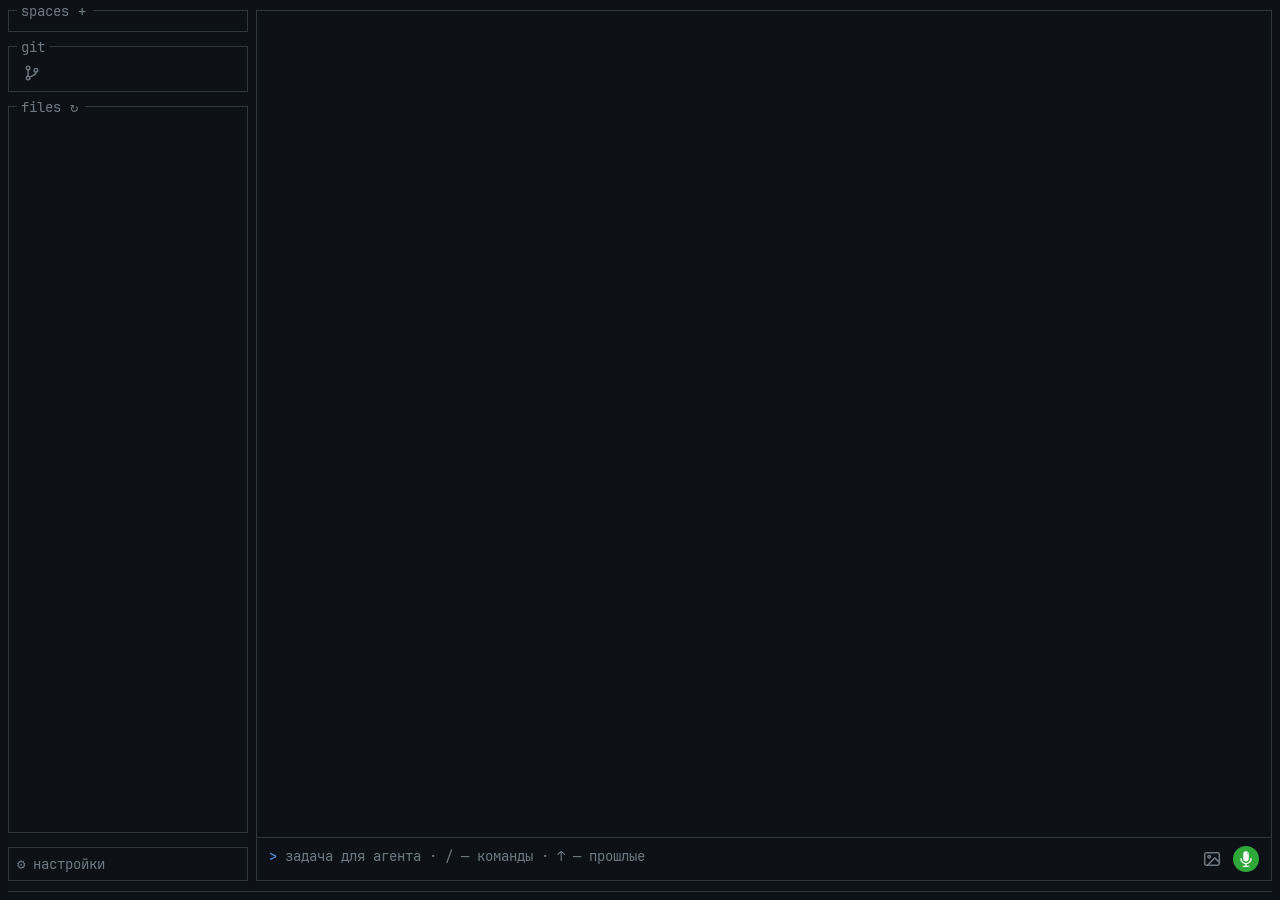
<file: ui/chat/index.html>
<!doctype html>
<html lang="ru">
<head>
  <meta charset="utf-8">
  <title>Агент — чат</title>
  <link rel="stylesheet" href="../theme.css">
  <link rel="stylesheet" id="hljs-theme" href="../vendor/hljs-github-dark.css">
  <link rel="stylesheet" href="chat.css">
  <script src="../vendor/marked.min.js"></script>
  <script src="../vendor/purify.min.js"></script>
  <script src="../vendor/highlight.min.js"></script>
</head>
<body>
  <div id="app">
    <aside id="side">
      <div id="side-resizer" title="тянуть — ширина колонки · двойной клик — обычная"></div>
      <section class="box" id="spaces-box">
        <div class="box-title">spaces <button class="title-btn" id="add-space" title="открыть папку">+</button></div>
        <ul id="spaces" class="list"></ul>
      </section>
      <section class="box" id="git-box">
        <div class="box-title">git</div>
        <div class="icon-bar">
          <button id="git-btn" class="icon-btn" title="изменения git">
            <svg viewBox="0 0 16 16" fill="none" stroke="currentColor" stroke-width="1.3" stroke-linecap="round" aria-hidden="true">
              <circle cx="4.5" cy="3.5" r="1.6"/><circle cx="4.5" cy="12.5" r="1.6"/><circle cx="11.5" cy="5.5" r="1.6"/>
              <path d="M4.5 5.1v5.8M11.5 7.1c0 2.6-2.2 3.2-5.4 4.4"/>
            </svg>
            <span class="badge" hidden></span>
          </button>
        </div>
        <ul id="changes" class="list tree" hidden></ul>
      </section>
      <section class="box grow" id="files-box">
        <div class="box-title">files <button class="title-btn" id="files-refresh" title="обновить дерево">↻</button></div>
        <ul id="files" class="list tree"></ul>
      </section>
      <button id="settings-open" title="подключение, инструменты, скиллы, память, корзина (ctrl+,)">⚙ настройки</button>
    </aside>

    <div id="work">
      <main id="main" class="box">
        <div id="tabs" class="box-title tabs"></div>
        <div id="feeds"></div>
        <div id="attachments" hidden></div>
        <div id="composer">
          <div id="cmdlist" hidden></div>
          <span class="prompt">&gt;</span>
          <textarea id="input" rows="1" placeholder="задача для агента · / — команды · ↑ — прошлые" spellcheck="false"></textarea>
          <button id="stop" title="остановить агента (Esc)" hidden>
            <svg viewBox="0 0 16 16" aria-hidden="true"><rect x="4" y="4" width="8" height="8" rx="1.5" fill="currentColor"/></svg>
          </button>
          <button id="attach" title="картинка к сообщению (или ctrl+v, или перетащить в окно)">
            <svg viewBox="0 0 16 16" fill="none" stroke="currentColor" stroke-width="1.3" stroke-linecap="round" stroke-linejoin="round" aria-hidden="true">
              <rect x="1.5" y="2.5" width="13" height="11" rx="1.5"/><circle cx="5.5" cy="6" r="1.2"/><path d="M14.5 11l-4-4-6.5 6.5"/>
            </svg>
          </button>
          <input type="file" id="attach-input" accept="image/png,image/jpeg,image/webp,image/gif" multiple hidden>
          <button id="mic" title="диктовка голосом (текст попадёт в поле)">
            <svg viewBox="0 0 32 32" aria-hidden="true">
              <circle cx="16" cy="16" r="16" class="bg"/>
              <rect x="12.6" y="6.5" width="6.8" height="12.5" rx="3.4" fill="#fff"/>
              <path d="M17.2 8.4a2.2 2.2 0 0 1 1.1 1.4" stroke="currentColor" stroke-width="0.9" stroke-linecap="round" fill="none" class="shine"/>
              <path d="M9.8 15.5a6.2 6.2 0 0 0 12.4 0" stroke="#fff" stroke-width="1.6" stroke-linecap="round" fill="none"/>
              <path d="M16 21.7v3.3M12.7 25h6.6" stroke="#fff" stroke-width="1.6" stroke-linecap="round"/>
            </svg>
          </button>
        </div>
      </main>

      <section id="editor" class="box" hidden>
        <div id="editor-resizer" title="тянуть — ширина редактора · двойной клик — пополам"></div>
        <div id="file-tabs" class="box-title tabs"></div>
        <div class="editor-bar">
          <span id="editor-path" class="muted"></span>
          <span id="editor-note" class="meta"></span>
          <button id="editor-preview-toggle" class="icon-btn" title="просмотр Markdown (ctrl+shift+v)" hidden>
            <svg viewBox="0 0 16 16" fill="none" stroke="currentColor" stroke-width="1.2" stroke-linecap="round" aria-hidden="true">
              <rect x="1.5" y="1.5" width="13" height="13" rx="2"/><path d="M4.5 5h7M4.5 7.5h3"/>
              <rect x="9" y="8" width="3" height="3" rx="0.4" fill="currentColor" stroke="none"/>
            </svg>
          </button>
          <button id="editor-save" class="icon-btn" title="сохранить (ctrl+s)">
            <svg viewBox="0 0 16 16" fill="none" stroke="currentColor" stroke-width="1.2" stroke-linejoin="round" aria-hidden="true">
              <path d="M2.5 2.5h9l2 2v9h-11z"/><path d="M5 2.5v3.5h5V2.5M5 13.5V9.5h6v4"/>
            </svg>
          </button>
        </div>
        <div id="editor-main">
          <div class="code-edit">
            <pre class="gutter" aria-hidden="true"></pre>
            <div class="code-area">
              <pre class="code-view" aria-hidden="true"><code></code></pre>
              <textarea id="editor-text" wrap="off" spellcheck="false" autocomplete="off"></textarea>
            </div>
          </div>
          <div id="editor-preview" class="answer"></div>
          <div id="diff-view">
            <div class="diff-side" id="diff-left" tabindex="0"></div>
            <div class="diff-side" id="diff-right" tabindex="0"></div>
          </div>
        </div>
      </section>
    </div>

    <footer id="statusbar"></footer>
  </div>

  <div id="confirm" class="overlay" hidden>
    <div class="dialog box">
      <div class="box-title" id="confirm-title">подтверждение</div>
      <div id="confirm-body"></div>
      <div class="buttons">
        <button data-answer="yes" class="primary">да <kbd>Enter</kbd></button>
        <button data-answer="no">нет <kbd>Esc</kbd></button>
        <button data-answer="session" id="confirm-session">на сессию <kbd>S</kbd></button>
      </div>
    </div>
  </div>

  <div id="settings" class="overlay" hidden>
    <div class="dialog box settings-dialog">
      <div class="box-title">настройки <button class="title-btn" id="settings-close" title="закрыть (Esc)">×</button></div>
      <nav id="settings-tabs"></nav>
      <div id="settings-body"></div>
    </div>
  </div>

  <div id="ask" class="overlay" hidden>
    <div class="dialog box small">
      <div class="box-title" id="ask-title"></div>
      <div id="ask-text"></div>
      <div class="buttons" id="ask-buttons"></div>
    </div>
  </div>

  <div id="switcher" class="overlay" hidden>
    <div class="dialog box small">
      <div class="box-title">пространства</div>
      <input id="switcher-input" placeholder="фильтр или путь к папке" spellcheck="false">
      <ul id="switcher-list" class="list"></ul>
    </div>
  </div>

  <div id="lightbox" class="overlay" hidden><img alt=""></div>

  <div id="popup" hidden></div>

  <script src="chat.js"></script>
</body>
</html>
</file>
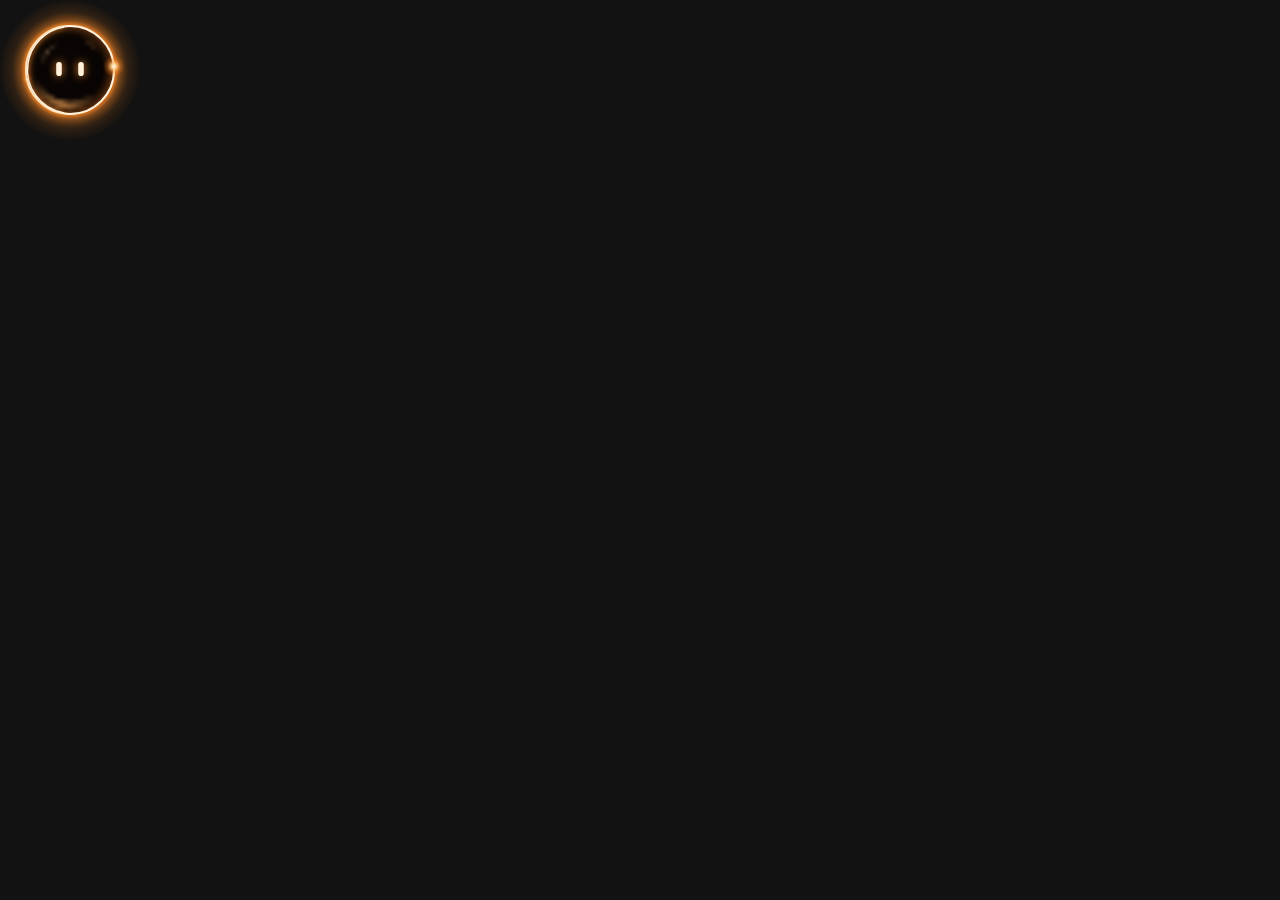
<file: ui/widget/index.html>
<!doctype html>
<html lang="ru">
<head>
  <meta charset="utf-8">
  <title>Агент</title>
  <link rel="stylesheet" href="../theme.css">
  <link rel="stylesheet" href="widget.css">
</head>
<body>
  <canvas id="ring" width="140" height="140"></canvas>
  <div id="menu" hidden>
    <button data-action="open_chat">Открыть чат</button>
    <button data-action="send_last">Отправить последний текст в чат</button>
    <button data-action="wake">Слушать фон: <span id="wake-state">выкл</span></button>
    <hr>
    <button data-action="quit">Выход</button>
  </div>
  <script src="widget.js"></script>
</body>
</html>
</file>
<file: ui/theme.css>
/* Общие цвета и шрифты обоих окон. Тёмная тема по умолчанию, светлая — data-theme="light" на <html>. */

@font-face { font-family: "JetBrains Mono"; src: url("vendor/JetBrainsMono-Regular.woff2") format("woff2"); font-weight: 400; font-style: normal; }
@font-face { font-family: "JetBrains Mono"; src: url("vendor/JetBrainsMono-Bold.woff2") format("woff2"); font-weight: 700; font-style: normal; }
@font-face { font-family: "JetBrains Mono"; src: url("vendor/JetBrainsMono-Italic.woff2") format("woff2"); font-weight: 400; font-style: italic; }

:root {
  --bg: #0d1117;
  --bg-raised: #161b22;
  --bg-user: #161b22;
  --bg-hover: #1f2630;
  --border: #30363d;
  --text: #c9d1d9;
  --muted: #6e7681;
  --accent: #58a6ff;
  --working: #d29922;
  --idle: #6e7681;
  --done: #3fb950;
  --error: #f85149;
  --diff-add: #3fb950;
  --diff-del: #f85149;
  --font: "JetBrains Mono", Consolas, "DejaVu Sans Mono", monospace;
  --font-size: 14px;
  color-scheme: dark;
}

:root[data-theme="light"] {
  --bg: #ffffff;
  --bg-raised: #f6f8fa;
  --bg-user: #f3f5f8;
  --bg-hover: #eaeef2;
  --border: #d0d7de;
  --text: #1f2328;
  --muted: #6e7781;
  --accent: #0969da;
  --working: #9a6700;
  --idle: #8c959f;
  --done: #1a7f37;
  --error: #cf222e;
  --diff-add: #1a7f37;
  --diff-del: #cf222e;
  color-scheme: light;
}
</file>
<file: ui/vendor/hljs-github-dark.css>
pre code.hljs{display:block;overflow-x:auto;padding:1em}code.hljs{padding:3px 5px}/*!
  Theme: GitHub Dark
  Description: Dark theme as seen on github.com
  Author: github.com
  Maintainer: @Hirse
  Updated: 2021-05-15

  Outdated base version: https://github.com/primer/github-syntax-dark
  Current colors taken from GitHub's CSS
*/.hljs{color:#c9d1d9;background:#0d1117}.hljs-doctag,.hljs-keyword,.hljs-meta .hljs-keyword,.hljs-template-tag,.hljs-template-variable,.hljs-type,.hljs-variable.language_{color:#ff7b72}.hljs-title,.hljs-title.class_,.hljs-title.class_.inherited__,.hljs-title.function_{color:#d2a8ff}.hljs-attr,.hljs-attribute,.hljs-literal,.hljs-meta,.hljs-number,.hljs-operator,.hljs-selector-attr,.hljs-selector-class,.hljs-selector-id,.hljs-variable{color:#79c0ff}.hljs-meta .hljs-string,.hljs-regexp,.hljs-string{color:#a5d6ff}.hljs-built_in,.hljs-symbol{color:#ffa657}.hljs-code,.hljs-comment,.hljs-formula{color:#8b949e}.hljs-name,.hljs-quote,.hljs-selector-pseudo,.hljs-selector-tag{color:#7ee787}.hljs-subst{color:#c9d1d9}.hljs-section{color:#1f6feb;font-weight:700}.hljs-bullet{color:#f2cc60}.hljs-emphasis{color:#c9d1d9;font-style:italic}.hljs-strong{color:#c9d1d9;font-weight:700}.hljs-addition{color:#aff5b4;background-color:#033a16}.hljs-deletion{color:#ffdcd7;background-color:#67060c}
</file>
<file: ui/chat/chat.css>
/* Окно чата в стиле терминального herdr: тёмный фон, моноширинный шрифт, тонкие рамки с заголовком на линии. */

* { box-sizing: border-box; }

html, body {
  margin: 0;
  height: 100%;
  background: var(--bg);
  color: var(--text);
  font-family: var(--font);
  font-size: var(--font-size);
  line-height: 1.45;
  overflow: hidden;
}

button {
  font: inherit;
  color: inherit;
  background: none;
  border: 0;
  padding: 0;
  cursor: pointer;
}

kbd {
  font: inherit;
  font-size: 0.8em;
  color: var(--muted);
}

::-webkit-scrollbar { width: 8px; height: 8px; }
::-webkit-scrollbar-thumb { background: var(--border); }
::-webkit-scrollbar-track { background: transparent; }

/* ---- раскладка ---- */

#app {
  display: grid;
  grid-template-columns: var(--side-width, 240px) 1fr;
  grid-template-rows: 1fr auto;
  height: 100vh;
  padding: 10px 8px 0;
  gap: 10px 8px;
}

#app.no-side { grid-template-columns: 0 1fr; column-gap: 0; }
#app.no-side #side { display: none; }

#side {
  position: relative;
  display: flex;
  flex-direction: column;
  gap: 14px;
  min-height: 0;
  min-width: 0;
}

/* ручка ширины левой колонки — в промежутке между колонкой и лентой */
#side-resizer {
  position: absolute;
  top: 0;
  bottom: 0;
  right: -8px;
  width: 8px;
  cursor: col-resize;
  z-index: 4;
}

#side-resizer:hover, #side-resizer.dragging { background: color-mix(in srgb, var(--accent) 35%, transparent); }
body.resizing { cursor: col-resize; user-select: none; }

/* карточки инструмента и скилла: путь вверху, поля — табличкой с полосой слева */
.panel-path {
  color: var(--text);
  font-size: 0.9em;
  padding-bottom: 6px;
  margin-bottom: 10px;
  border-bottom: 1px solid var(--border);
}
.fields {
  display: grid;
  grid-template-columns: max-content 1fr;
  gap: 4px 14px;
  margin: 0 0 12px;
  padding: 8px 12px;
  border-left: 2px solid var(--accent);
  background: var(--bg-raised);
}
.fields dt { color: var(--muted); }
.fields dd { margin: 0; color: var(--text); word-break: break-word; }
.panel-file { color: var(--muted); margin: 12px 0 0; }

.box {
  position: relative;
  border: 1px solid var(--border);
  padding: 12px 8px 8px;
  min-height: 0;
}

.box.grow { flex: 1; display: flex; flex-direction: column; }
.box.grow > .list { flex: 1; overflow: auto; }

.box-title {
  position: absolute;
  top: -0.75em;
  left: 8px;
  padding: 0 4px;
  background: var(--bg);
  color: var(--muted);
  white-space: nowrap;
  display: flex;
  align-items: center;
  gap: 6px;
}

.title-btn { color: var(--muted); padding: 0 3px; }
.title-btn:hover { color: var(--accent); }

/* ---- списки слева ---- */

.list { list-style: none; margin: 0; padding: 0; }

.list li {
  padding: 1px 4px;
  cursor: pointer;
  white-space: nowrap;
  overflow: hidden;
  text-overflow: ellipsis;
}

.list li:hover { background: var(--bg-hover); }
.list li.active { color: var(--accent); }
.list li .muted { color: var(--muted); }

/* кнопки в строке списка: видны при наведении (корзина у пространства, «вернуть» в корзине) */
.list li { display: flex; align-items: center; gap: 2px; }
.list li .label { flex: 1; overflow: hidden; text-overflow: ellipsis; }
.row-btn { color: var(--muted); padding: 0 3px; visibility: hidden; display: inline-flex; }
.list li:hover .row-btn { visibility: visible; }
.row-btn:hover { color: var(--accent); }
.row-btn.danger:hover { color: var(--error); }
.row-btn svg { width: 1em; height: 1em; }

/* кнопка настроек внизу левой колонки — открывает окно настроек */
#settings-open {
  flex: none;
  text-align: left;
  color: var(--muted);
  padding: 6px 8px;
  border: 1px solid var(--border);
}
#settings-open:hover { color: var(--accent); border-color: var(--accent); }

.dot { display: inline-block; width: 1.2em; text-align: center; }
.dot.working, .dot.waiting { color: var(--working); }
.dot.idle { color: var(--idle); }
.dot.done { color: var(--done); }
.dot.error { color: var(--error); }

/* ---- центр: вкладки, лента, ввод ---- */

#main {
  display: flex;
  flex-direction: column;
  padding: 10px 0 0;
  min-width: 0;
}

.tabs { left: 8px; right: 8px; gap: 4px; overflow: hidden; background: none; padding: 0; }

/* вкладки на рамке: неактивные — чёткий текст, активная — подложка с рамкой цвета ссылки */
.tab {
  background: var(--bg);
  padding: 0 8px;
  color: color-mix(in srgb, var(--text) 72%, var(--bg));
  border: 1px solid transparent;
  border-radius: 4px;
  display: inline-flex;
  align-items: center;
  gap: 4px;
}

.tab.active {
  color: var(--accent);
  font-weight: 700;
  background: color-mix(in srgb, var(--accent) 14%, var(--bg));
  border-color: color-mix(in srgb, var(--accent) 45%, var(--bg));
}
.tab .close { color: var(--muted); visibility: hidden; font-weight: 400; }
.tab:hover .close { visibility: visible; }
.tab .close:hover { color: var(--error); }
.tab.add { color: var(--muted); }
.tab.add:hover, .tab:hover { color: var(--accent); }

#feeds { flex: 1; min-height: 0; position: relative; }

.feed {
  position: absolute;
  inset: 0;
  overflow-y: auto;
  padding: 6px 12px 12px;
}

.feed[hidden] { display: none; }

.user-line {
  background: var(--bg-user);
  margin: 12px -12px 6px;
  padding: 4px 12px;
  white-space: pre-wrap;
  word-break: break-word;
}

.user-line::before { content: "❯ "; color: var(--accent); }

.muted-line { color: var(--muted); white-space: pre-wrap; word-break: break-word; margin: 4px 0; }
.warning-line { color: var(--working); white-space: pre-wrap; margin: 4px 0; }
.error-line { color: var(--error); white-space: pre-wrap; word-break: break-word; }

/* блок работы агента */

.work { margin: 4px 0; }

.work-head {
  color: var(--muted);
  cursor: pointer;
  user-select: none;
}

.work-head:hover { color: var(--text); }
.work-body { border-left: 1px solid var(--border); margin-left: 4px; padding-left: 10px; }
.work.collapsed .work-body { display: none; }

.step { cursor: pointer; white-space: nowrap; overflow: hidden; text-overflow: ellipsis; }
.step:hover { background: var(--bg-hover); }
.step .icon { color: var(--accent); display: inline-block; width: 1.4em; }
.step .name { color: var(--text); }
.step .args { color: var(--muted); }
.step .mark { display: inline-block; width: 1.4em; }
.step .mark.ok { color: var(--done); }
.step .mark.fail { color: var(--error); }

.step-output {
  margin: 2px 0 6px 1.4em;
  padding: 6px 8px;
  border: 1px solid var(--border);
  color: var(--muted);
  white-space: pre-wrap;
  word-break: break-word;
  max-height: 340px;
  overflow: auto;
}

.step-output.error { color: var(--error); }
.thinking { color: var(--muted); font-style: italic; white-space: pre-wrap; word-break: break-word; opacity: 0.85; }
.thinking-head { color: var(--muted); font-style: italic; padding: 0; opacity: 0.85; }
.thinking-head:hover { color: var(--accent); opacity: 1; }
.thinking-box.collapsed .thinking { display: none; }

.spinner::before {
  content: "⠋";
  color: var(--working);
  animation: spin 0.8s steps(8) infinite;
}

@keyframes spin {
  0% { content: "⠋"; } 12% { content: "⠙"; } 25% { content: "⠹"; } 37% { content: "⠸"; }
  50% { content: "⠼"; } 62% { content: "⠴"; } 75% { content: "⠦"; } 87% { content: "⠧"; }
}

/* ответ */

.answer { margin: 6px 0 2px; word-break: break-word; }
.answer > :first-child { margin-top: 0; }
.answer > :last-child { margin-bottom: 0; }
.answer.draft { opacity: 0.9; }
.answer a { color: var(--accent); }
.answer h1, .answer h2, .answer h3 { font-size: 1em; color: var(--accent); margin: 12px 0 4px; }
.answer h1::before { content: "# "; } .answer h2::before { content: "## "; } .answer h3::before { content: "### "; }
.answer p { margin: 6px 0; }
.answer ul, .answer ol { padding-left: 2em; margin: 6px 0; }
.answer blockquote { margin: 6px 0; padding-left: 10px; border-left: 2px solid var(--border); color: var(--muted); }
.answer table { border-collapse: collapse; margin: 6px 0; }
.answer th, .answer td { border: 1px solid var(--border); padding: 2px 8px; }
.answer :not(pre) > code { color: var(--accent); }

.code {
  position: relative;
  border: 1px solid var(--border);
  margin: 8px 0;
}

.code pre { margin: 0; padding: 8px 10px; overflow-x: auto; }
.code pre code.hljs { padding: 0; background: none; }
.code .lang { position: absolute; top: -0.75em; left: 8px; padding: 0 4px; background: var(--bg); color: var(--muted); font-size: 0.85em; }
.code .copy { position: absolute; top: -0.75em; right: 8px; padding: 0 4px; background: var(--bg); color: var(--muted); font-size: 0.85em; }
.code .copy:hover { color: var(--accent); }
.code.folded pre { max-height: calc(20 * 1.45em + 16px); overflow: hidden; }
.code .more { display: block; width: 100%; text-align: left; padding: 2px 10px; color: var(--muted); border-top: 1px dashed var(--border); }
.code .more:hover { color: var(--accent); }

.meta { color: var(--muted); font-size: 0.85em; margin: 2px 0 10px; }

/* карточка need_skill */

.card {
  border: 1px solid var(--working);
  padding: 8px 10px;
  margin: 8px 0;
  white-space: pre-wrap;
}

.card .title { color: var(--working); }
.card .buttons { margin-top: 8px; display: flex; gap: 12px; }

.buttons button {
  border: 1px solid var(--border);
  padding: 2px 10px;
}

.buttons button:hover { border-color: var(--accent); color: var(--accent); }
.buttons button.primary { border-color: var(--accent); color: var(--accent); }
.buttons button:disabled { opacity: 0.5; cursor: default; }

/* поле ввода */

#composer {
  position: relative;
  display: flex;
  align-items: flex-start;
  gap: 8px;
  border-top: 1px solid var(--border);
  padding: 8px 12px;
}

#composer .prompt { color: var(--accent); line-height: 1.45; }

#input {
  flex: 1;
  resize: none;
  border: 0;
  outline: none;
  background: transparent;
  color: var(--text);
  font: inherit;
  line-height: 1.45;
  max-height: 40vh;
  padding: 0;
}

#input::placeholder { color: var(--muted); }
#input.dictating { color: var(--muted); font-style: italic; }  /* черновик диктовки — пока не точный текст */
/* Микрофон: зелёный круг — можно диктовать, красный — идёт запись */
#mic { width: 26px; height: 26px; flex: none; color: #2fa83a; border-radius: 50%; transition: transform .12s, filter .12s; }
#mic svg { width: 100%; height: 100%; display: block; }
#mic .bg { fill: currentColor; }
#mic .shine { color: #2fa83a; }
#mic:hover { transform: scale(1.08); filter: brightness(1.1); }
#mic.on { color: #e8262b; animation: mic-pulse 1.2s ease-in-out infinite; }
#mic.on .shine { color: #e8262b; }

/* Стоп: виден, пока агент этой вкладки работает; после щелчка — бледный, пока луп не остановится */
#stop {
  width: 26px; height: 26px; flex: none; display: inline-flex; align-items: center; justify-content: center;
  color: var(--error); border: 1.5px solid currentColor; border-radius: 50%; transition: transform .12s, background .12s;
}
#stop[hidden] { display: none; }
#stop svg { width: 16px; height: 16px; display: block; }
#stop:hover { transform: scale(1.08); background: color-mix(in srgb, var(--error) 15%, transparent); }
#stop.stopping { opacity: .45; cursor: progress; transform: none; background: transparent; }

@keyframes mic-pulse {
  0%, 100% { box-shadow: 0 0 0 0 rgba(232, 38, 43, .55); }
  50% { box-shadow: 0 0 0 6px rgba(232, 38, 43, 0); }
}

@keyframes pulse { 50% { opacity: 0.4; } }

#cmdlist {
  position: absolute;
  left: 8px;
  bottom: 100%;
  min-width: 380px;
  max-height: 260px;
  overflow: auto;
  background: var(--bg);
  border: 1px solid var(--border);
  z-index: 5;
}

#cmdlist div { padding: 1px 8px; cursor: pointer; white-space: nowrap; }
#cmdlist div .desc { color: var(--muted); margin-left: 1em; }
#cmdlist div.sel { background: var(--bg-hover); color: var(--accent); }

/* строка статуса */

#statusbar {
  grid-column: 1 / -1;
  display: flex;
  flex-wrap: wrap;
  gap: 0 0;
  padding: 3px 8px 5px;
  border-top: 1px solid var(--border);
  color: var(--muted);
  white-space: nowrap;
  overflow: hidden;
}

#statusbar > span + span::before { content: " · "; color: var(--border); }
#statusbar .clickable { cursor: pointer; color: var(--text); }
#statusbar .clickable:hover { color: var(--accent); }
#statusbar .meter {
  display: inline-block; width: 64px; height: 6px; margin: 0 5px; vertical-align: middle;
  border: 1px solid var(--border); border-radius: 3px; overflow: hidden;
}
#statusbar .meter b { display: block; height: 100%; background: var(--accent); }
#statusbar .ctx.high { color: var(--working); }
#statusbar .ctx.high .meter b { background: var(--working); }
#statusbar .ctx.full { color: var(--error); }
#statusbar .ctx.full .meter b { background: var(--error); }

/* слои поверх ленты */

.overlay {
  position: fixed;
  inset: 0;
  background: color-mix(in srgb, var(--bg) 70%, transparent);
  display: flex;
  align-items: center;
  justify-content: center;
  z-index: 20;
}

.overlay[hidden] { display: none; }

.dialog {
  background: var(--bg);
  width: min(900px, 92vw);
  max-height: 86vh;
  display: flex;
  flex-direction: column;
  padding: 16px 14px 12px;
}

.dialog.small { width: min(520px, 92vw); }
.dialog .buttons { display: flex; gap: 12px; margin-top: 12px; }
#confirm-body { overflow: auto; min-height: 0; }
#confirm .box-title { color: var(--working); }

/* окно настроек: вкладки сверху, под ними содержимое вкладки */
.settings-dialog { width: min(1040px, 94vw); height: min(720px, 88vh); max-height: none; }
#settings-tabs { display: flex; gap: 0; border-bottom: 1px solid var(--border); margin: 0 0 12px; flex: none; }
.stab { color: color-mix(in srgb, var(--text) 72%, var(--bg)); padding: 4px 12px; border-bottom: 2px solid transparent; margin-bottom: -1px; border-radius: 4px 4px 0 0; }
.stab:hover { color: var(--accent); }
.stab.active { color: var(--accent); font-weight: 700; border-bottom-color: var(--accent); background: color-mix(in srgb, var(--accent) 12%, var(--bg)); }
.stab .count { color: var(--muted); font-size: 0.85em; }
#settings-body { flex: 1; min-height: 0; overflow: auto; }

/* инструменты и скиллы: список слева, карточка справа */
#settings-body.settings-tools, #settings-body.settings-skills {
  display: grid;
  grid-template-columns: minmax(170px, 230px) 1fr;
  gap: 14px;
  overflow: hidden;
}
.settings-list { overflow: auto; border-right: 1px solid var(--border); padding-right: 6px; }
.settings-list li { padding: 3px 6px; }
.settings-list .confirm { color: var(--working); margin-left: 4px; }
.settings-detail { overflow: auto; min-width: 0; padding-right: 4px; }
.detail-title { color: var(--text); font-weight: 700; margin-bottom: 4px; }

/* подключение */
.conn { display: flex; flex-direction: column; gap: 12px; max-width: 640px; }
.conn-row { display: grid; grid-template-columns: 200px 1fr; gap: 2px 14px; align-items: center; }
.conn-label { color: var(--muted); }
.conn-hint { grid-column: 2; color: var(--muted); font-size: 0.85em; }
.conn-input {
  background: var(--bg-raised);
  border: 1px solid var(--border);
  color: var(--text);
  font: inherit;
  padding: 3px 8px;
  outline: none;
  min-width: 0;
}
.conn-input:focus { border-color: var(--accent); }
.conn-state { margin: 16px 0 0; }
.conn-state.ok { color: var(--done); }
.conn-state.warn { color: var(--working); }
.conn-state.error { color: var(--error); }
.meta.saved { color: var(--done); }

/* корзина */
.trash-list { margin-top: 10px; }
.trash-list li { padding: 4px 6px; gap: 10px; }
.trash-list li .label { flex: none; }
.trash-list li .label.muted { flex: 1; font-size: 0.85em; }
.trash-list .row-btn { visibility: visible; }

.args { color: var(--muted); white-space: pre-wrap; word-break: break-word; margin: 0 0 8px; }

.diff { margin: 0; padding: 8px 10px; border: 1px solid var(--border); white-space: pre; overflow-x: auto; }
.diff .add { color: var(--diff-add); }
.diff .del { color: var(--diff-del); }
.diff .hunk { color: var(--accent); }
.diff .file { color: var(--text); font-weight: 700; }

#switcher-input {
  width: 100%;
  margin-bottom: 8px;
  background: transparent;
  border: 0;
  border-bottom: 1px solid var(--border);
  color: var(--text);
  font: inherit;
  outline: none;
  padding: 2px 0;
}

#switcher-list li.sel { background: var(--bg-hover); color: var(--accent); }

#popup {
  position: fixed;
  background: var(--bg);
  border: 1px solid var(--border);
  z-index: 30;
  min-width: 200px;
  max-height: 300px;
  overflow: auto;
}

#popup div { padding: 1px 10px; cursor: pointer; }
#popup div:hover { background: var(--bg-hover); color: var(--accent); }
#popup div.current { color: var(--accent); }

/* редактор памяти */
.memory-list { display: flex; flex-direction: column; gap: 6px; margin: 10px 0 8px; }
.memory-row {
  display: flex;
  align-items: flex-start;
  gap: 6px;
  border-left: 2px solid var(--accent);
  background: var(--bg-raised);
  padding: 4px 6px 4px 10px;
}
.memory-row .row-btn { visibility: visible; font-size: 1.1em; }
.memory-text {
  flex: 1;
  resize: none;
  border: 0;
  outline: none;
  background: transparent;
  color: var(--text);
  font: inherit;
  line-height: 1.45;
  padding: 0;
  overflow: hidden;
}
.memory-text:focus { color: var(--accent); }
.memory-add { color: var(--muted); padding: 2px 0; }
.memory-add:hover { color: var(--accent); }
.buttons .meta { margin: 0 0 0 auto; align-self: center; }
.meta.over { color: var(--error); }

/* ---- файлы пространства: пространства сверху (сколько нужно), дерево — всё остальное место ---- */
#spaces-box { flex: none; max-height: 30vh; display: flex; flex-direction: column; }
#spaces-box > .list { overflow: auto; }

/* ---- git: строка иконок, счётчик изменений, дерево изменённых файлов ---- */
#git-box { flex: none; max-height: 35vh; display: flex; flex-direction: column; padding-bottom: 4px; }
#git-box > .list { flex: 1 1 auto; min-height: 0; overflow: auto; margin-top: 4px; }
.icon-bar { display: flex; gap: 4px; flex: none; }
.icon-bar .icon-btn { width: 30px; height: 28px; position: relative; }
.icon-bar .icon-btn svg { width: 18px; height: 18px; }
.icon-bar .icon-btn.off { opacity: 0.45; }
.badge {
  position: absolute;
  right: -2px;
  bottom: -2px;
  min-width: 15px;
  height: 15px;
  padding: 0 3px;
  border-radius: 8px;
  background: var(--accent);
  color: var(--bg);
  font-size: 10px;
  font-weight: 700;
  line-height: 15px;
  text-align: center;
}
.badge[hidden] { display: none; }
#changes li .st { flex: none; width: 1.2em; text-align: center; font-weight: 700; }
#changes li .st-M { color: var(--working); }
#changes li .st-U, #changes li .st-A { color: var(--diff-add); }
#changes li .st-D { color: var(--diff-del); }
#changes li .st-R { color: var(--accent); }
#changes li.file .label { color: var(--text); }
#changes li.st-D .label { text-decoration: line-through; color: var(--muted); }
#changes li.active .label { color: var(--accent); }
.tree li { padding-top: 0; padding-bottom: 0; }
.tree li .arrow { flex: none; width: 1.1em; color: var(--muted); }
.tree li.dir .label { color: var(--text); }
.tree li.file .label { color: var(--muted); }
.tree li.file:hover .label, .tree li.active .label { color: var(--accent); }
.tree li input.rename {
  flex: 1;
  min-width: 0;
  font: inherit;
  color: var(--text);
  background: var(--bg);
  border: 1px solid var(--accent);
  padding: 0 2px;
  outline: none;
}

/* ---- окна поверх: подтверждение агента и вопрос — выше редактора ---- */
#confirm { z-index: 30; }
#ask { z-index: 40; }
#ask-text { white-space: pre-wrap; word-break: break-word; }
#ask-buttons button:focus { outline: 1px solid var(--accent); }

/* ---- рабочая область: чат слева, редактор файлов справа (когда открыт хоть один файл) ---- */
#work { display: flex; gap: 10px; min-width: 0; min-height: 0; }
#work > #main { flex: 1 1 0; min-width: 320px; }
#editor {
  position: relative;
  flex: 0 0 var(--editor-width, 50%);
  max-width: calc(100% - 330px);
  min-width: 320px;
  display: flex;
  flex-direction: column;
  padding: 10px 0 0;
}
#editor[hidden] { display: none; }
#editor-resizer { position: absolute; top: 0; bottom: 0; left: -9px; width: 8px; cursor: col-resize; z-index: 4; }
#editor-resizer:hover, #editor-resizer.dragging { background: color-mix(in srgb, var(--accent) 35%, transparent); }
#file-tabs .tab .dirty { color: var(--working); }
#file-tabs .tab .close { visibility: visible; }

.editor-bar { display: flex; align-items: center; gap: 10px; flex: none; padding: 0 10px 6px; min-width: 0; }
#editor-path { flex: 1; overflow: hidden; text-overflow: ellipsis; white-space: nowrap; font-size: 0.85em; }
#editor-note { margin: 0; }
.icon-btn { width: 24px; height: 24px; display: inline-flex; align-items: center; justify-content: center; color: var(--muted); border-radius: 4px; flex: none; }
.icon-btn:hover { color: var(--text); background: var(--bg-hover); }
.icon-btn.active { color: var(--accent); background: var(--bg-hover); }
.icon-btn[hidden] { display: none; }
.icon-btn svg { width: 16px; height: 16px; }

#editor-main { flex: 1; min-height: 0; display: flex; border-top: 1px solid var(--border); }
#editor-main .code-edit { flex: 1; }
#editor-preview { display: none; flex: 1; overflow: auto; min-width: 0; padding: 8px 16px; margin: 0; }
#editor-main.preview .code-edit { display: none; }
#editor-main.preview #editor-preview { display: block; }

/* сравнение «HEAD | сейчас»: две колонки, прокрутка общая, строки не переносятся — высоты совпадают */
#diff-view { display: none; flex: 1; min-width: 0; min-height: 0; }
#editor-main.diff .code-edit, #editor-main.diff #editor-preview { display: none; }
#editor-main.diff #diff-view { display: flex; }
.diff-side { flex: 1 1 0; min-width: 0; overflow: auto; background: var(--bg-raised); outline: none; }
.diff-side + .diff-side { border-left: 1px solid var(--border); }
.diff-lines { display: inline-block; min-width: 100%; padding: 4px 0; }
.diff-line { display: flex; white-space: pre; min-height: 1.45em; line-height: 1.45em; }
.diff-line .no { flex: none; width: 4.5ch; padding-right: 1ch; text-align: right; color: var(--muted); user-select: none; }
.diff-line .tx { flex: 1; padding-right: 12px; }
.diff-line.del { background: color-mix(in srgb, var(--diff-del) 18%, transparent); }
.diff-line.add { background: color-mix(in srgb, var(--diff-add) 18%, transparent); }
.diff-line.eol { padding-left: 5.5ch; color: var(--muted); font-style: italic; }
.diff-line.empty {
  background: repeating-linear-gradient(135deg, transparent 0 4px, color-mix(in srgb, var(--border) 45%, transparent) 4px 5px);
}

/* поле ввода прозрачное поверх подсвеченной копии текста: шрифт, отступы и переносы у них одни */
.code-edit { display: flex; min-height: 0; min-width: 0; background: var(--bg-raised); }
.code-area { position: relative; flex: 1; min-width: 0; }
.gutter, .code-view, #editor-text {
  margin: 0;
  font: inherit;
  line-height: 1.45;
  tab-size: 4;
  white-space: pre;
  padding: 6px 10px 40px;
}
.gutter {
  flex: none;
  overflow: hidden;
  color: var(--muted);
  text-align: right;
  user-select: none;
  border-right: 1px solid var(--border);
  min-width: 3.5em;
}
.code-view, #editor-text { position: absolute; inset: 0; overflow: hidden; }
.code-view { padding-right: 40px; pointer-events: none; color: var(--text); }
.code-view code { font: inherit; background: none; padding: 0; }
#editor-text {
  overflow: auto;
  resize: none;
  border: 0;
  outline: none;
  background: transparent;
  color: transparent;
  caret-color: var(--text);
  padding-bottom: 6px;
}
#editor-text::selection { background: color-mix(in srgb, var(--accent) 30%, transparent); color: transparent; }

/* ---- картинки в сообщении ---- */
#attach { width: 22px; height: 26px; flex: none; color: var(--muted); display: inline-flex; align-items: center; }
#attach:hover { color: var(--accent); }
#attach svg { width: 18px; height: 18px; }
#attachments { display: flex; gap: 8px; flex-wrap: wrap; padding: 8px 12px 0; border-top: 1px solid var(--border); }
#attachments[hidden] { display: none; }
#attachments:not([hidden]) + #composer { border-top: 0; }  /* линию над полем рисуют картинки, только когда они есть */
.thumb { position: relative; }
.thumb img { height: 64px; max-width: 160px; object-fit: cover; display: block; border: 1px solid var(--border); cursor: zoom-in; }
.thumb-remove {
  position: absolute; top: -7px; right: -7px; width: 18px; height: 18px; line-height: 16px; text-align: center;
  border-radius: 50%; background: var(--bg); border: 1px solid var(--border); color: var(--muted); font-size: 12px;
}
.thumb-remove:hover { color: var(--error); border-color: var(--error); }
.user-images { display: flex; gap: 8px; flex-wrap: wrap; margin: 4px 0 6px; }
.user-images img { max-height: 180px; max-width: 320px; border: 1px solid var(--border); cursor: zoom-in; display: block; }
.md-image { max-width: 100%; cursor: zoom-in; border-radius: 4px; }
#editor-main.image #editor-preview { display: flex; align-items: center; justify-content: center; background: var(--bg-raised); }
.editor-image { max-width: 100%; max-height: 100%; object-fit: contain; cursor: zoom-in;
  background: repeating-conic-gradient(var(--bg-hover) 0 25%, transparent 0 50%) 0 0 / 16px 16px; }
#lightbox { z-index: 50; cursor: zoom-out; }
#lightbox img { max-width: 94vw; max-height: 92vh; box-shadow: 0 6px 30px rgba(0, 0, 0, .35); }
</file>
<file: ui/widget/widget.css>
/* Мини-виджет: круглое кольцо на прозрачном фоне и правое меню. */

html, body {
  margin: 0;
  width: 100%;
  height: 100%;
  overflow: hidden;
  background: transparent;
  user-select: none;
  -webkit-user-select: none;
  font-family: var(--font);
}

#ring {
  position: absolute;
  left: 0;
  top: 0;
  width: 140px;
  height: 140px;
  cursor: pointer;
}

/* Правое меню: скруглённая карточка справа сверху от головы (или где хватает места у края экрана) */
#menu {
  position: absolute;
  width: max-content;
  min-width: 230px;
  padding: 6px;
  background: rgba(18, 11, 8, 0.97);
  border: 1px solid rgba(255, 150, 60, 0.35);
  border-radius: 14px;
  box-shadow: 0 8px 22px rgba(0, 0, 0, 0.55), 0 0 14px rgba(255, 140, 40, 0.18);
  color: #f3e3d0;
  font-size: 12.5px;
}

#menu button {
  display: block;
  width: 100%;
  padding: 7px 12px;
  border: 0;
  border-radius: 9px;
  background: none;
  color: inherit;
  font: inherit;
  text-align: left;
  white-space: nowrap;
  cursor: pointer;
}

#menu button:hover { background: rgba(255, 140, 40, 0.16); color: #ffb066; }
#menu button:disabled { color: #8a7a6a; cursor: default; background: none; }
#menu hr { border: 0; border-top: 1px solid rgba(255, 150, 60, 0.18); margin: 5px 8px; }
</file>
